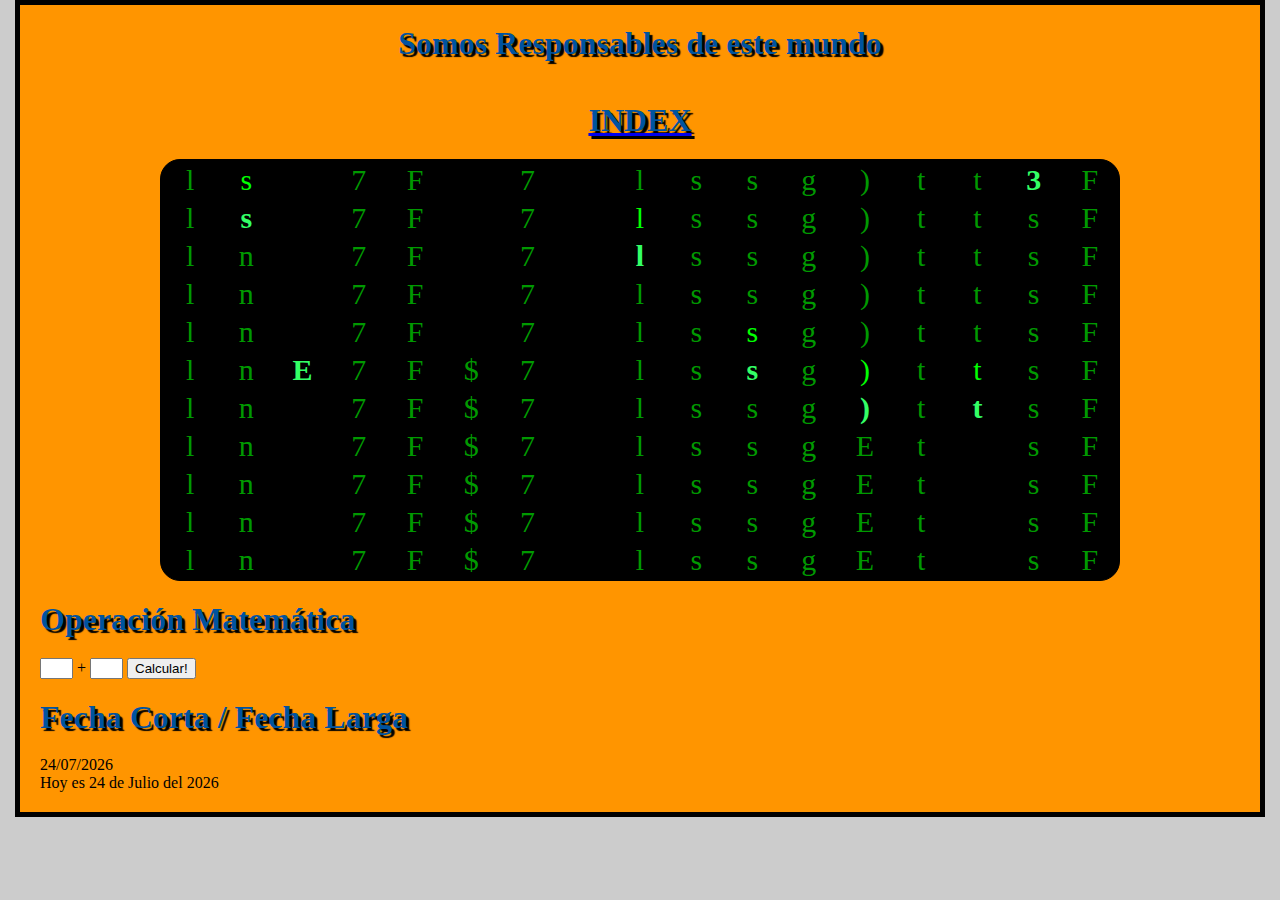
<file: matrix.html>
<!DOCTYPE html>
<html lang="es">
<head>
<style>

.matrix {font-size:30px;text-align:center;width:30px;}
</style>
</head>
<body>
<center>
<h1>Somos Responsables de este mundo</h1>
<a href="index.html" target="_blank"><h1>INDEX</h1></a>
<link href="styles.css" rel="stylesheet" type="text/css">
<script>
var rows=11;var speed=10;var reveal=2;var effectalign="default"
var w3c=document.getElementById&&!window.opera;;var ie45=document.all&&!window.opera;var ma_tab,matemp,ma_bod,ma_row,x,y,columns,ma_txt,ma_cho;var m_coch=new Array();var m_copo=new Array();window.onload=function(){if(!w3c&&!ie45)return
var matrix=(w3c)?document.getElementById("matrix"):document.all["matrix"];ma_txt=(w3c)?matrix.firstChild.nodeValue:matrix.innerHTML;ma_txt=" "+ma_txt+" ";columns=ma_txt.length;if(w3c){while(matrix.childNodes.length)matrix.removeChild(matrix.childNodes[0]);ma_tab=document.createElement("table");ma_tab.setAttribute("border",0);ma_tab.setAttribute("align",effectalign);ma_tab.style.backgroundColor="#000000";ma_bod=document.createElement("tbody");for(x=0;x<rows;x++){ma_row=document.createElement("tr");for(y=0;y<columns;y++){matemp=document.createElement("td");matemp.setAttribute("id","Mx"+x+"y"+y);matemp.className="matrix";matemp.appendChild(document.createTextNode(String.fromCharCode(160)));ma_row.appendChild(matemp);}
ma_bod.appendChild(ma_row);}
ma_tab.appendChild(ma_bod);matrix.appendChild(ma_tab);}else{ma_tab='<ta'+'ble align="'+effectalign+'" border="0" style="background-color:#000000">';for(var x=0;x<rows;x++){ma_tab+='<t'+'r>';for(var y=0;y<columns;y++){ma_tab+='<t'+'d class="matrix" id="Mx'+x+'y'+y+'">&nbsp;</'+'td>';}
ma_tab+='</'+'tr>';}
ma_tab+='</'+'table>';matrix.innerHTML=ma_tab;}
ma_cho=ma_txt;for(x=0;x<columns;x++){ma_cho+=String.fromCharCode(32+Math.floor(Math.random()*94));m_copo[x]=0;}
ma_bod=setInterval("mytricks()",speed);}
function mytricks(){x=0;for(y=0;y<columns;y++){x=x+(m_copo[y]==100);ma_row=m_copo[y]%100;if(ma_row&&m_copo[y]<100){if(ma_row<rows+1){if(w3c){matemp=document.getElementById("Mx"+(ma_row-1)+"y"+y);matemp.firstChild.nodeValue=m_coch[y];}
else{matemp=document.all["Mx"+(ma_row-1)+"y"+y];matemp.innerHTML=m_coch[y];}
matemp.style.color="#33ff66";matemp.style.fontWeight="bold";}
if(ma_row>1&&ma_row<rows+2){matemp=(w3c)?document.getElementById("Mx"+(ma_row-2)+"y"+y):document.all["Mx"+(ma_row-2)+"y"+y];matemp.style.fontWeight="normal";matemp.style.color="#00ff00";}
if(ma_row>2){matemp=(w3c)?document.getElementById("Mx"+(ma_row-3)+"y"+y):document.all["Mx"+(ma_row-3)+"y"+y];matemp.style.color="#009900";}
if(ma_row<Math.floor(rows/2)+1)m_copo[y]++;else if(ma_row==Math.floor(rows/2)+1&&m_coch[y]==ma_txt.charAt(y))zoomer(y);else if(ma_row<rows+2)m_copo[y]++;else if(m_copo[y]<100)m_copo[y]=0;}
else if(Math.random()>0.9&&m_copo[y]<100){m_coch[y]=ma_cho.charAt(Math.floor(Math.random()*ma_cho.length));m_copo[y]++;}}
if(x==columns)clearInterval(ma_bod);}
function zoomer(ycol){var mtmp,mtem,ytmp;if(m_copo[ycol]==Math.floor(rows/2)+1){for(ytmp=0;ytmp<rows;ytmp++){if(w3c){mtmp=document.getElementById("Mx"+ytmp+"y"+ycol);mtmp.firstChild.nodeValue=m_coch[ycol];}
else{mtmp=document.all["Mx"+ytmp+"y"+ycol];mtmp.innerHTML=m_coch[ycol];}
mtmp.style.color="#33ff66";mtmp.style.fontWeight="bold";}
if(Math.random()<reveal){mtmp=ma_cho.indexOf(ma_txt.charAt(ycol));ma_cho=ma_cho.substring(0,mtmp)+ma_cho.substring(mtmp+1,ma_cho.length);}
if(Math.random()<reveal-1)ma_cho=ma_cho.substring(0,ma_cho.length-1);m_copo[ycol]+=199;setTimeout("zoomer("+ycol+")",speed);}
else if(m_copo[ycol]>200){if(w3c){mtmp=document.getElementById("Mx"+(m_copo[ycol]-201)+"y"+ycol);mtem=document.getElementById("Mx"+(200+rows-m_copo[ycol]--)+"y"+ycol);}
else{mtmp=document.all["Mx"+(m_copo[ycol]-201)+"y"+ycol];mtem=document.all["Mx"+(200+rows-m_copo[ycol]--)+"y"+ycol];}
mtmp.style.fontWeight="normal";mtem.style.fontWeight="normal";setTimeout("zoomer("+ycol+")",speed);}
else if(m_copo[ycol]==200)m_copo[ycol]=100+Math.floor(rows/2);if(m_copo[ycol]>100&&m_copo[ycol]<200){if(w3c){mtmp=document.getElementById("Mx"+(m_copo[ycol]-101)+"y"+ycol);mtmp.firstChild.nodeValue=String.fromCharCode(160);mtem=document.getElementById("Mx"+(100+rows-m_copo[ycol]--)+"y"+ycol);mtem.firstChild.nodeValue=String.fromCharCode(160);}
else{mtmp=document.all["Mx"+(m_copo[ycol]-101)+"y"+ycol];mtmp.innerHTML=String.fromCharCode(160);mtem=document.all["Mx"+(100+rows-m_copo[ycol]--)+"y"+ycol];mtem.innerHTML=String.fromCharCode(160);}
setTimeout("zoomer("+ycol+")",speed);}}
</script>
<div id="matrix">&nbsp;Esto es genial</div>
</center>

 
<h1>Operación Matemática</h1>
<input type="int" id="arg1" size="1"> + <input type="int" id="arg2" size="1">
<input type="button" value="Calcular!" onclick="calc()"> 
<div id="result"></div>
<script type="text/javascript">
function calc(){
var argOne=document.getElementById('arg1').value; 
var argTwo=document.getElementById('arg2').value;
var ans=argOne+argTwo; 
document.getElementById('result').innerHTML=argOne + ' más ' + argTwo + ' es igual a ' + ans;
}
</script>

 

<h1>Fecha Corta / Fecha Larga</h1>
<script>
var date=new Date();var d=date.getDate();var day=(d<10)?'0'+d:d;var m=date.getMonth()+1;var month=(m<10)?'0'+m:m;var yy=date.getYear();var year=(yy<1000)?yy+1900:yy;document.write(day+"/"+month+"/"+year);
</script><br>
<script>
function makeArray(){for(i=0;i<makeArray.arguments.length;i++)this[i+1]=makeArray.arguments[i]}var months=new makeArray('Enero','Febrero','Marzo','Abril','Mayo','Junio','Julio','Agosto','Septiembre','Octubre','Noviembre','Diciembre');var date=new Date();var day=date.getDate();var month=date.getMonth()+1;var yy=date.getYear();var year=(yy<1000)?yy+1900:yy;document.write("Hoy es "+day+ " de "+months[month]+" del "+year);
</script>

</body>
</html>
</file>
<file: styles.css>
html {
  background-color: #cccccc;
}
body {
  width: 1200px;
  margin: 0 auto;
  background-color: #FF9500;
  padding: 0 20px 20px 20px;
  border: 5px solid black;
}
h1 {
  margin: 0;
  padding: 20px 0;    
  color: #00539F;
  text-shadow: 3px 3px 1px black;
}
p {
  color: red;
  font-family:"Verdana";
}

.intro {
color:blue;
}
ol, ul, li {
color:green;
font-family:"Arial";
text-align: left;
}
table {
  width: 80%;
  border: 1px solid #000;
  border-radius: 20px;
  align: center;
  color: white;
}
td {
vertical-align:top;
}
</file>
